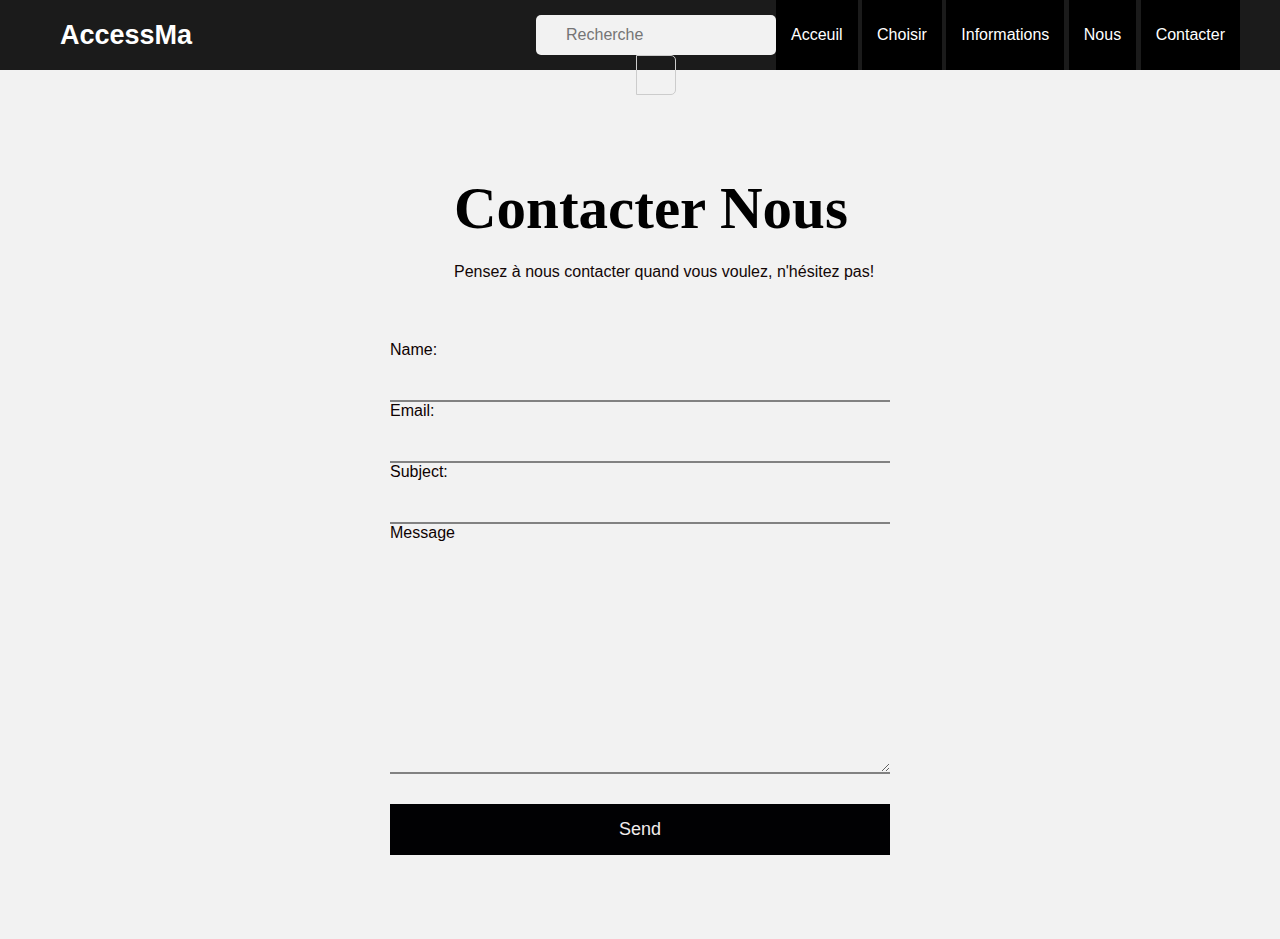
<file: Contacter.html>
<!DOCTYPE html>
<html lang="en">
<head>
    <meta charset="UTF-8">
    <meta http-equiv="X-UA-Compatible" content="IE=edge">
    <meta name="viewport" content="width=device-width, initial-scale=1.0">
    <link rel="stylesheet" href="Contacter.css">
    <title>Contact form</title>
</head>
<body>
    <nav>
        <div class="logo">AccessMa</div>
        <ul>
            <li class="search-icon">
                <input type="search" placeholder="Recherche">
            <label class="icon">
                <span class="fas fa-search"></span>
            </label>
            <li><a href="index.html">Acceuil</a></li>
            <li>
                <a href="#">Choisir</a>
                    <ul>
                    <li><a href="Marrakech.html">Marrakech</a></li>
                    <li><a href="Casablanca.html">Casablanca</a></li>
                    <li><a href="Tanger.html">Tanger</a></li>
                    <li><a href="Tétouan.html">Tétoin</a></li>
                    </ul>
            </li>
            <li><a href="Informations.html">Informations</a></li>
            <li><a href="Nous.html">Nous</a></li>
            <li><a href="contacter.html">Contacter</a></li>
        </ul>
        </div>
    </nav>
    <div class="container">
        <h1>Contacter Nous</h1>
        <p>Pensez à nous contacter quand vous voulez, n'hésitez pas! </p>
        <form action="Contacter.php" method="POST">
            <label for="name">Name:</label>
            <input type="text" name="name" id="name">
            <label for="email">Email:</label>
            <input type="email" name="email" id="email">
            <label for="subject">Subject:</label>
            <input type="text" name="subject" id="subject">
            <label for="message">Message</label>
            <textarea name="message" cols="30" rows="10"></textarea>
            <input type="submit" value="Send">
        </form>
    </div>
</body>
</html>
</file>
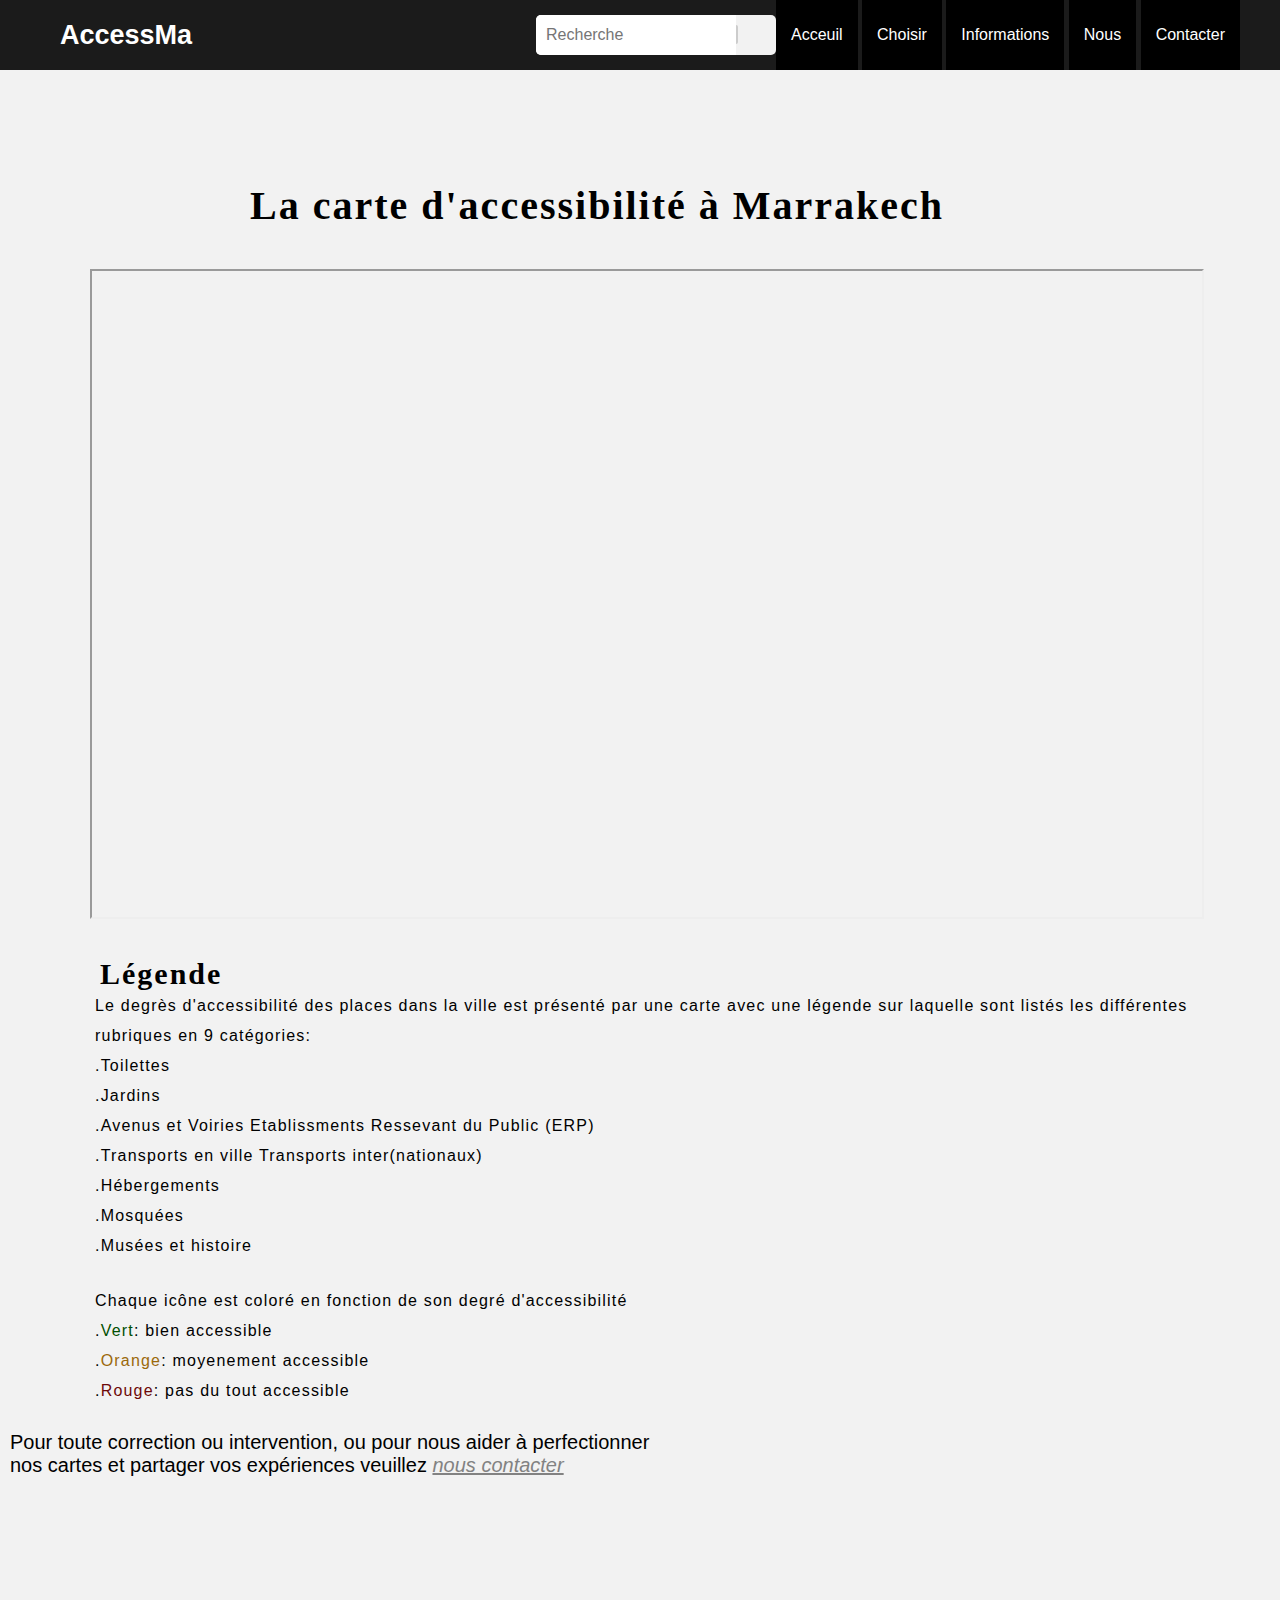
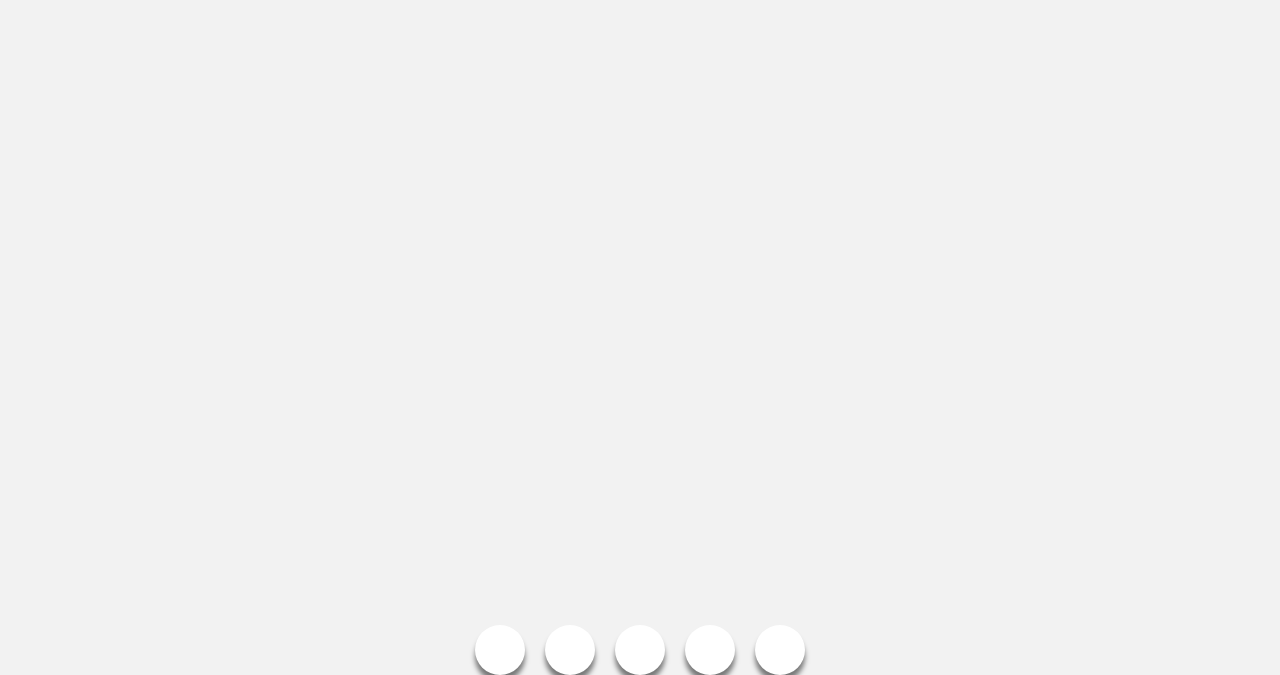
<file: Marrakech.html>
<!DOCTYPE html>
<html lang="en">
<head>
    <meta charset="UTF-8">
    <meta http-equiv="X-UA-Compatible" content="IE=edge">
    <meta name="viewport" content="width=device-width, initial-scale=1.0">
    <link rel="stylesheet" href="Marrakech.css">
    <title>AccessMa</title>
</head>
<body>
    <nav>
        <div class="logo">AccessMa</div>
        <ul>
            <li class="search-icon">
                <input type="search" placeholder="Recherche">
            <label class="icon">
                <span class="fas fa-search"></span>
            </label>
            <li><a href="index.html">Acceuil</a></li>
            <li>
                <a href="#">Choisir</a>
                <ul>
                    <li><a href="Marrakech.html">Marrakech</a></li>
                    <li><a href="Casablanca.html">Casablanca</a></li>
                    <li><a href="Tanger.html">Tanger</a></li>
                    <li><a href="Tétouan.html">Tétouan</a></li>
                </ul>
            </li>
            <li><a href="Informations.html">Informations</a></li>
            <li><a href="Nous.html">Nous</a></li>
            <li><a href="Contacter.html">Contacter</a></li>
        </ul>
    </nav>
    <div class="text">
        <h1>La carte d'accessibilité à Marrakech</h1>
    </div>
    <div class="map">
            <iframe src="https://www.google.com.qa/maps/d/u/0/embed?mid=1Niq547jQZY0ltc4a5qu5CQ7fKKCvX93s&ehbc=2E312F" width="640" height="480"></iframe>
    </div>
    <div class="explain">
        <h3>Légende</h3>
        <p>Le degrès d'accessibilité des places dans la ville est présenté par une carte avec une légende sur laquelle sont listés les différentes rubriques en 9 catégories:<br>.Toilettes<br>.Jardins<br>.Avenus et Voiries Etablissments Ressevant du Public (ERP)<br>.Transports en ville Transports inter(nationaux)<br>.Hébergements<br>.Mosquées<br>.Musées et histoire</p>
        <p>Chaque icône est coloré en fonction de son degré d'accessibilité<br>.<span style="color: rgb(2, 80, 2);">Vert</span>: bien accessible<br>.<span style="color: rgb(155, 105, 11);">Orange</span>: moyenement accessible<br>.<span style="color: rgb(109, 8, 8);">Rouge</span>: pas du tout accessible</p>
    </div>
    <div class="intervention">
        <p>Pour toute correction ou intervention, ou pour nous aider à perfectionner <br> nos cartes et partager vos expériences veuillez <a href="Contacter.html">nous contacter</a></p>
    </div>
    <div class="social-menu">
        <ul>
          <li><a href="#"><i class="fa fa-facebook"></i></a></li>
          <li><a href="#"><i class="fa fa-twitter"></i></a></li>
          <li><a href="#"><i class="fa fa-instagram"></i></a></li>
          <li><a href="#"><i class="fa fa-youtube"></i></a></li>
          <li><a href="#"><i class="fa fa-linkedin"></i></a></li>
        </ul>
      </div>
</body>
</html>
</file>
<file: Contacter.css>
*{
    margin: 0;
    padding: 0;
    color: white;
    box-sizing: border-box;
    font-family: 'poppins', sans-serif;
}
body{
    background: #f2f2f2;
}
nav{
    background: #1b1b1b;
}
nav:after{
    content: '';
    clear: both;
    display: table;
}
nav .logo{
    float: left;
    color: white;
    font-size: 27px;
    font-weight: 600;
    line-height: 70px;
    padding-left: 60px;
}
nav ul{
    float: right;
    list-style: none;
    margin-right: 40px;
    position: relative;
}
nav ul li{
    float: none;
    display: inline-block;
    background: black;
    margin: 0, 5px;
}
nav ul li a{
    color: white;
    text-decoration: none;
    line-height: 70px;
    font-size: 18;
    font-family: 'arial';
    padding: 8px 15px;
}
nav ul li a:hover{
    color: cyan;
    border-radius: 5px;
    box-shadow: 0 0 5px #33ffff,
                0 0 5px #66ffff;
}
nav ul ul li a:hover{
    color: cyan;
    box-shadow: none;
}
nav ul ul{
    position: absolute;
    top: 90px;
    opacity: 0;
    visibility: hidden;
    transition: top .3s;
    border-top: 3px solid cyan;
}
nav ul ul ul{
    border-top: none;
}
nav ul li:hover > ul{
    top: 70px;
    opacity: 1;
    visibility: visible;
}
nav ul ul li{
    position: relative;
    margin: 0px;
    width: 150px;
    float: none;
    display: list-item;
    border-bottom: 1px solid rgba(0,0,0,.3);
}
nav ul ul ul li{
    position: relative;
    top: -70px;
    left: 150px;
}
nav ul .search-icon{
    height: 40px;
    width: 240px;
    background: #f2f2f2;
    border-radius: 5px;
}
nav ul .search-icon input{
    height: 100%;
    width: 200px;
    border: none;
    outline: none;
    padding: 0 10px;
    color: #000;
    font-size: 16px;
    border-radius: 5px 0 0 5px;
}
nav ul .search-icon .icon{
    height: 100%;
    width: 40px;
    line-height: 40px;
    text-align: center;
    border: 1px solid #cccccc;
    border-radius: 0 5px 5px 0;
    cursor: pointer;
}
nav ul .search-icon .icon:hover{
    background: #e6e6e6;
}
nav ul .search-icon .icon-span{
    color: #222222;
    font-size: 18px;
}

.social-menu ul {
    position: absolute;
    top: 200%;
    left: 50%;
    transform: translate(-50%, -50%);
    padding: 0;
    margin: 0;
    display: flex;
}
.social-menu ul li {
    list-style: none;
    margin: 0 10px;
}
.social-menu ul li .fa {
      color: #000000;
      font-size: 25px;
      line-height: 50px;
      transition: .5s;
}
.social-menu ul li .fa:hover {
      color: #ffffff;
}
.social-menu ul li a {
      position: relative;
      display: block;
      width: 50px;
    height: 50px;
    border-radius: 50%;
    background-color: white;
    text-align: center;
    transition: 0.5s;
    transform: translate(0,0px);
    box-shadow: 0px 7px 5px rgba(0, 0, 0, 0.5);
}
.social-menu ul li a:hover {
    transform: rotate(0deg) skew(0deg) translate(0, -10px);
}
.social-menu ul li:nth-child(1) a:hover {
    background-color: #3b5999;
}
.social-menu ul li:nth-child(2) a:hover {
    background-color: #55acee;
}
.social-menu ul li:nth-child(3) a:hover {
    background-color: #e4405f;
}
.social-menu ul li:nth-child(4) a:hover {
    background-color: #cd201f;
}
.social-menu ul li:nth-child(5) a:hover {
    background-color: #0077B5;
}
.container h1{
    font-family: 'Playfair Display',serif;
    font-size: 59px;
    color: black;
    font-weight: 600;
    padding-bottom: 10px;
    padding-left: 390px;
    padding-top: 40px;
}
.container p{
    color: #130707;
    padding-left: 390px;
    padding-top: 10px;
}
p,
input,
textarea,
label{
    font-family: 'Poppins',sans-serif;
}
.container{
    max-width: 1320px;
    margin: 0 auto;
    padding: 5%;
}
form{
    max-width: 500px;
    margin: 0 auto;
    text-align: left;
    padding: 20px 0;
    padding-top: 60px;
}
input,
textarea,
label{
    display: block;
    margin: 0 auto;
    width: 100%;
    color: #0e0202;
}
input,
textarea {
    background-color: transparent;
    border: 0;
    border-bottom: 2px solid #828282;
}
input[type=submit] {
    background-color: #010103;
    padding: 15px 0;
    color: rgb(241, 236, 236);
    font-size: 18px;
    border-bottom: none;
    margin-top: 30px;
    cursor: pointer;
    transition: all .3s ease;
}
input[type=submit]:hover {
    background: #FFF;
    color: #1b1c1e;
}
input,
textarea {
    color: black;
    font-size: 18px;
    padding: 10px;
}
input:focus,
textarea:focus {
    outline: 1px solid #828282;
}
.revenir a {
    color: #828282;
    font-style: italic;
}

.revenir a:hover {
    color: #fff;
}
</file>
<file: Marrakech.css>
*{
    margin: 0;
    padding: 0;
    color: white;
    box-sizing: border-box;
    font-family: 'poppins', sans-serif;
}
body{
    background: #f2f2f2;
}
nav{
    background: #1b1b1b;
}
nav:after{
    content: '';
    clear: both;
    display: table;
}
nav .logo{
    float: left;
    color: white;
    font-size: 27px;
    font-weight: 600;
    line-height: 70px;
    padding-left: 60px;
}
nav ul{
    float: right;
    list-style: none;
    margin-right: 40px;
    position: relative;
}
nav ul li{
    float: none;
    display: inline-block;
    background: black;
    margin: 0, 5px;
}
nav ul li a{
    color: white;
    text-decoration: none;
    line-height: 70px;
    font-size: 18;
    font-family: 'arial';
    padding: 8px 15px;
}
nav ul li a:hover{
    color: cyan;
    border-radius: 5px;
    box-shadow: 0 0 5px #33ffff,
                0 0 5px #66ffff;
}
nav ul ul li a:hover{
    color: cyan;
    box-shadow: none;
}
nav ul ul{
    position: absolute;
    top: 90px;
    opacity: 0;
    visibility: hidden;
    transition: top .3s;
    border-top: 3px solid cyan;
}
nav ul ul ul{
    border-top: none;
}
nav ul li:hover > ul{
    top: 70px;
    opacity: 1;
    visibility: visible;
}
nav ul ul li{
    position: relative;
    margin: 0px;
    width: 150px;
    float: none;
    display: list-item;
    border-bottom: 1px solid rgba(0,0,0,.3);
}
nav ul ul ul li{
    position: relative;
    top: -70px;
    left: 150px;
}
.text{
    width: 1200px;
    height: auto;
    margin: auto;
    color: rgb(14, 10, 10);
    position: relative;
    padding-top: 40px;
}
.text h1{
    font-family: 'Times New Roman';
    font-size: 40px;
    padding-left: 210px;
    margin-top: 6%;
    letter-spacing: 2px;
    color: black;
}
.text .cn{
    width: 160px;
}
.map iframe{
    width: 87%;
    height: 650px;
    position: relative;
    margin-left: 90px;
    margin-top: 40px;
}
nav ul .search-icon{
    height: 40px;
    width: 240px;
    background: #f2f2f2;
    border-radius: 5px;
}
nav ul .search-icon input{
    height: 100%;
    width: 200px;
    border: none;
    outline: none;
    padding: 0 10px;
    color: #000;
    font-size: 16px;
    border-radius: 5px 0 0 5px;
}
nav ul .search-icon .icon{
    height: 100%;
    width: 40px;
    line-height: 40px;
    text-align: center;
    border: 1px solid #cccccc;
    border-radius: 0 5px 5px 0;
    cursor: pointer;
}
nav ul .search-icon .icon:hover{
    background: #e6e6e6;
}
nav ul .search-icon .icon-span{
    color: #222222;
    font-size: 18px;
}

.social-menu ul {
    position: absolute;
    top: 250%;
    left: 50%;
    transform: translate(-50%, -50%);
    padding: 0;
    margin: 0;
    display: flex;
}
.social-menu ul li {
    list-style: none;
    margin: 0 10px;
}
.social-menu ul li .fa {
    color: #000000;
    font-size: 25px;
    line-height: 50px;
    transition: .5s;
}
.social-menu ul li .fa:hover {
    color: #ffffff;
}
.social-menu ul li a {
    position: relative;
    display: block;
    width: 50px;
    height: 50px;
    border-radius: 50%;
    background-color: white;
    text-align: center;
    transition: 0.5s;
    transform: translate(0,0px);
    box-shadow: 0px 7px 5px rgba(0, 0, 0, 0.5);
}
.social-menu ul li a:hover {
    transform: rotate(0deg) skew(0deg) translate(0, -10px);
}
.social-menu ul li:nth-child(1) a:hover {
    background-color: #3b5999;
}
.social-menu ul li:nth-child(2) a:hover {
    background-color: #55acee;
}
.social-menu ul li:nth-child(3) a:hover {
    background-color: #e4405f;
}
.social-menu ul li:nth-child(4) a:hover {
    background-color: #cd201f;
}
.social-menu ul li:nth-child(5) a:hover {
    background-color: #0077B5;
}
.explain{
    width: 1100px;
    height: auto;
    margin: auto;
    color: rgb(14, 10, 10);
    position: relative;
    padding-top: 1px;
}
.explain h3{
    font-family: 'Times New Roman';
    font-size: 30px;
    padding-left: 10px;
    margin-top: 3%;
    letter-spacing: 2px;
    color: black;
}
.explain p{
    margin-left: 5px;
    padding-bottom: 25px;
    font-family: Arial;
    letter-spacing: 1.2px;
    line-height: 30px;
    color: black;
}
.intervention p{
    width: 1100px;
    height: auto;
    position: relative;
    font-size: 20px;
    font-family: Arial, Helvetica, sans-serif;
    padding-left: 10px;
    color: black;
}
.intervention a {
    color: #828282;
    font-style: italic;
}
.intervension a:hover {
    color: #fff;
}
</file>
